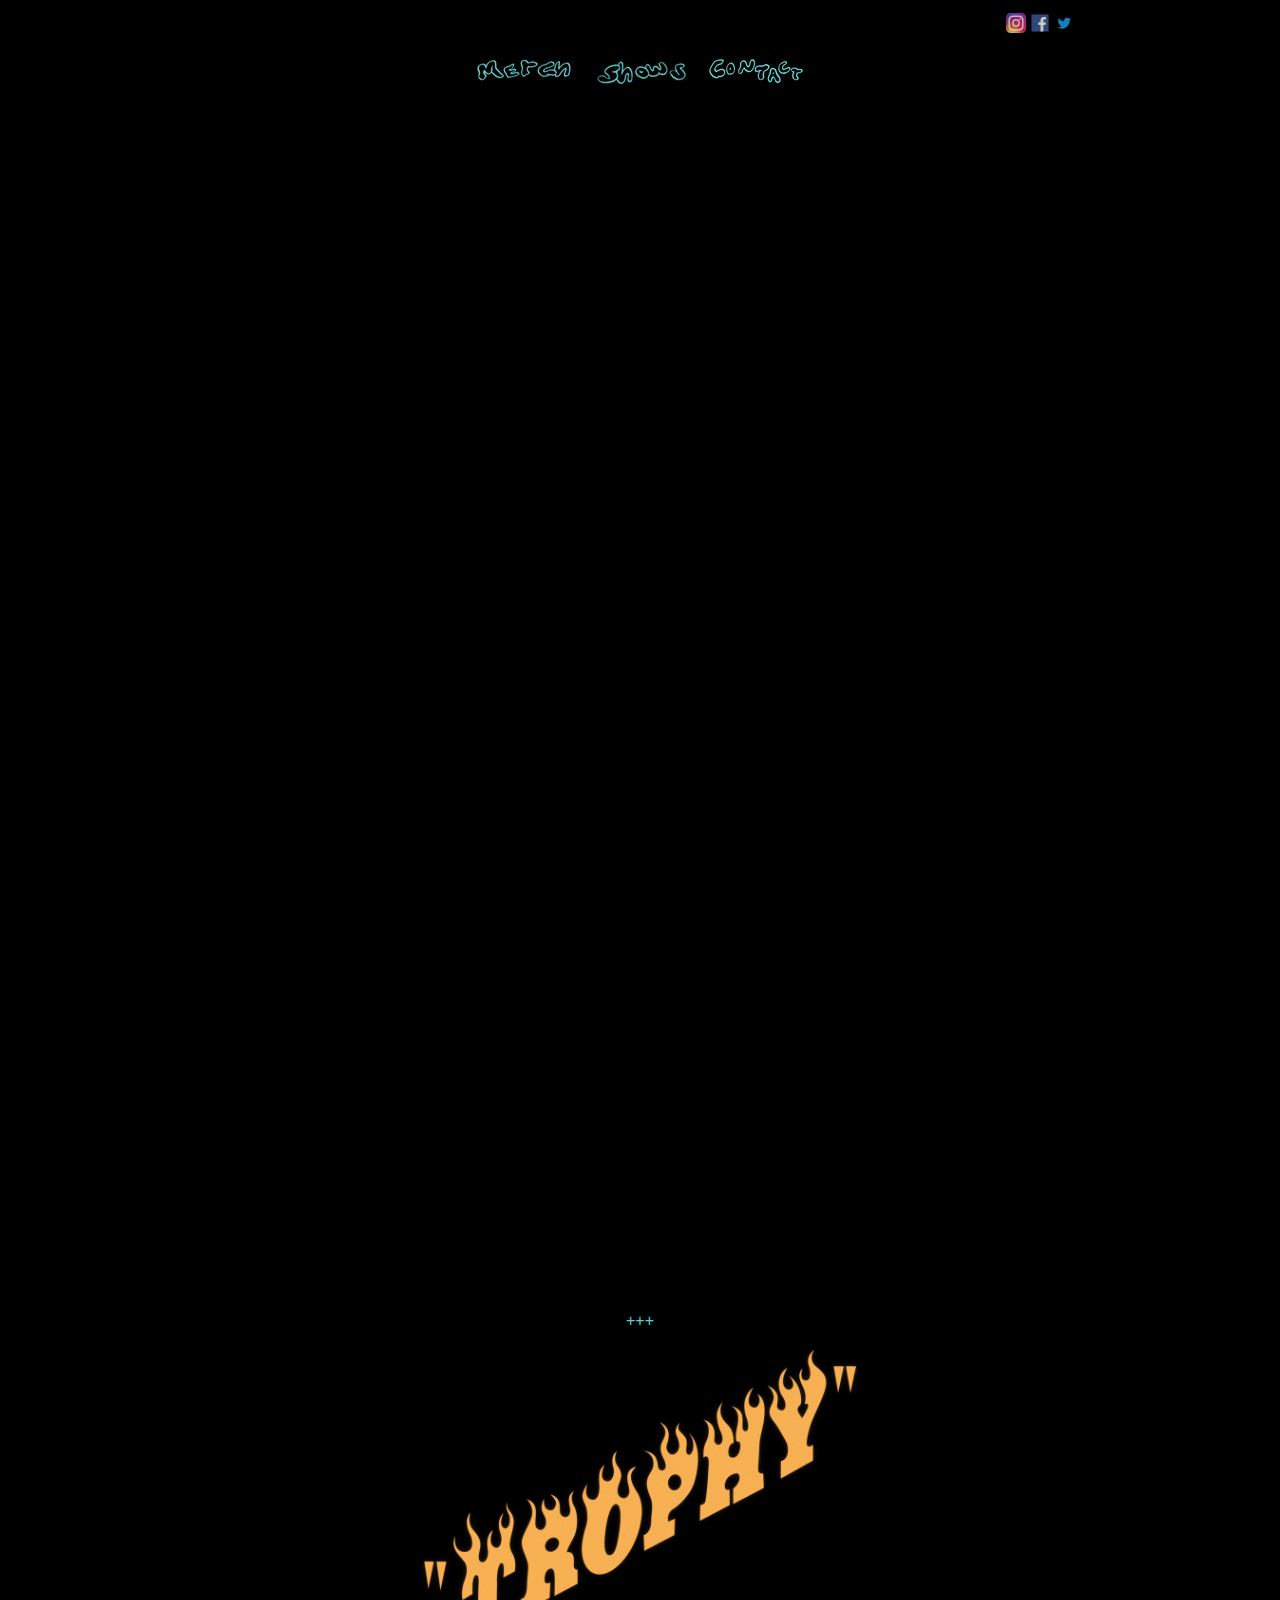
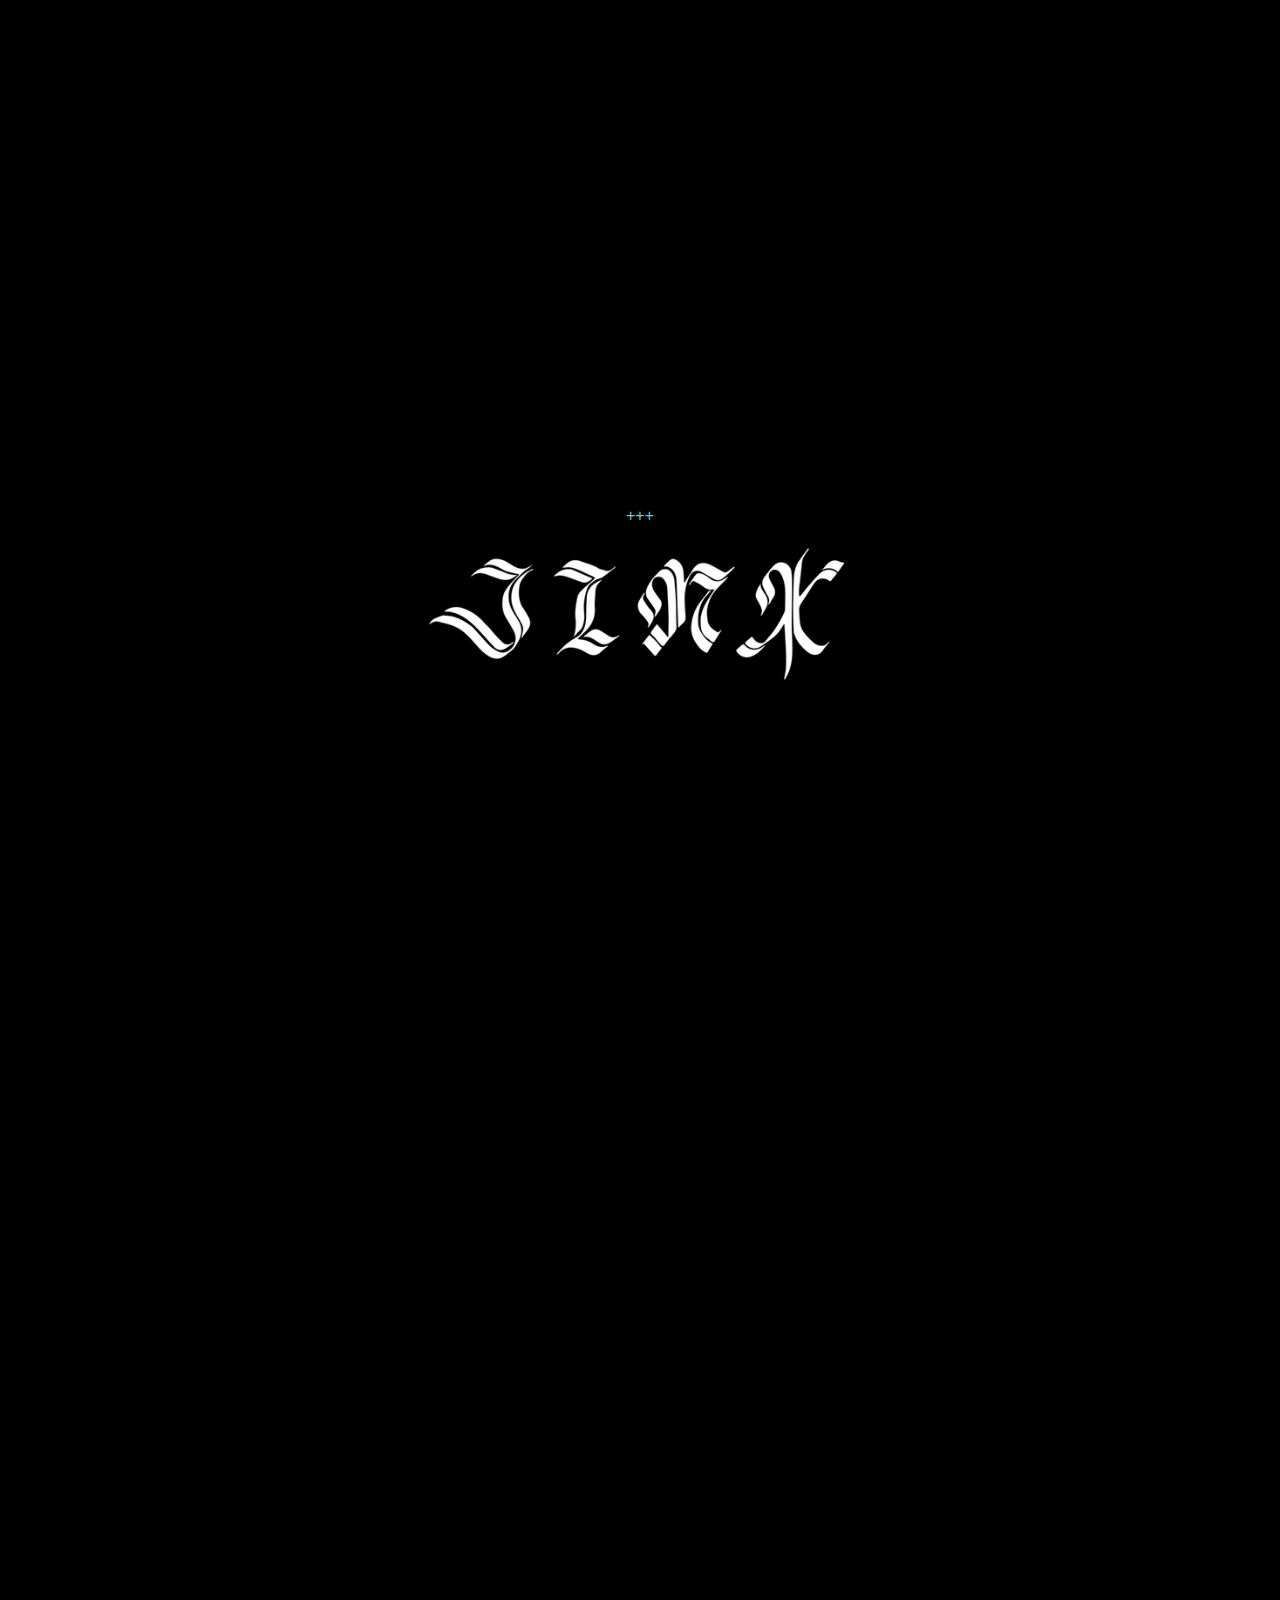
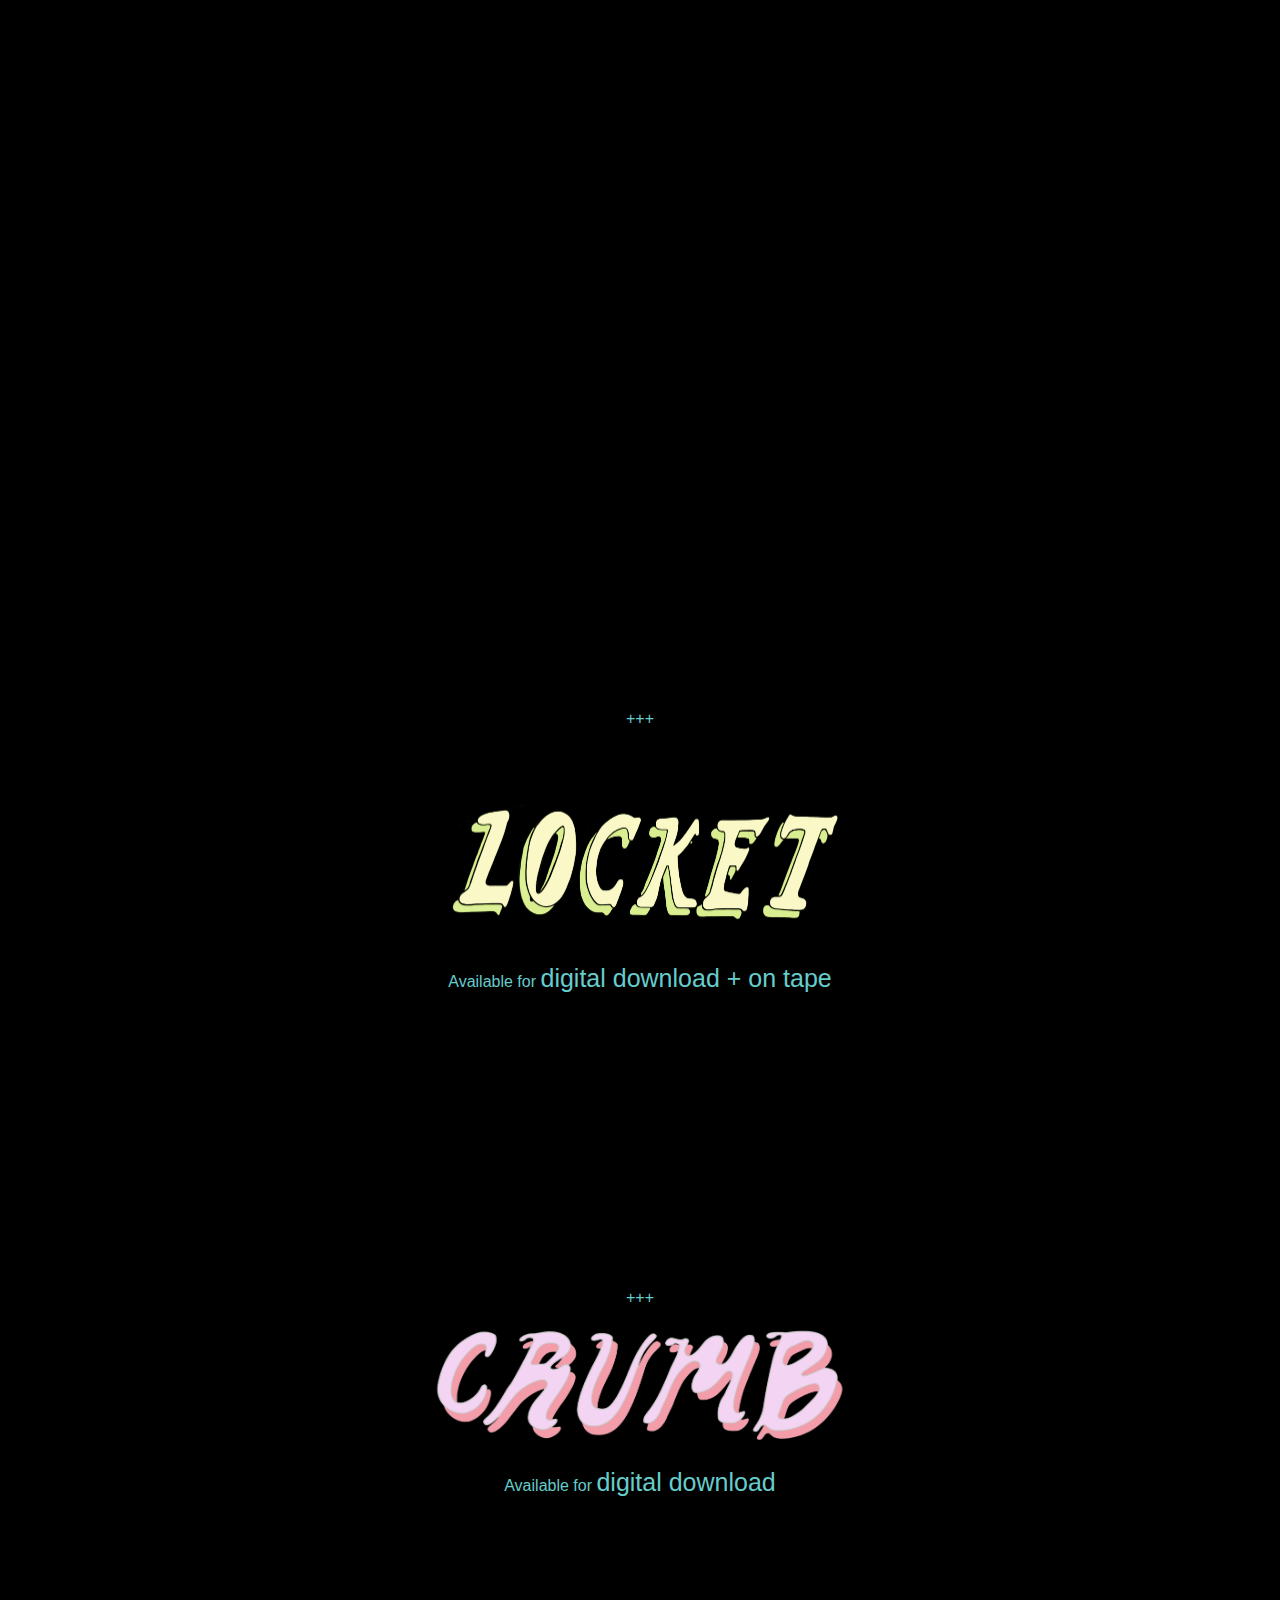
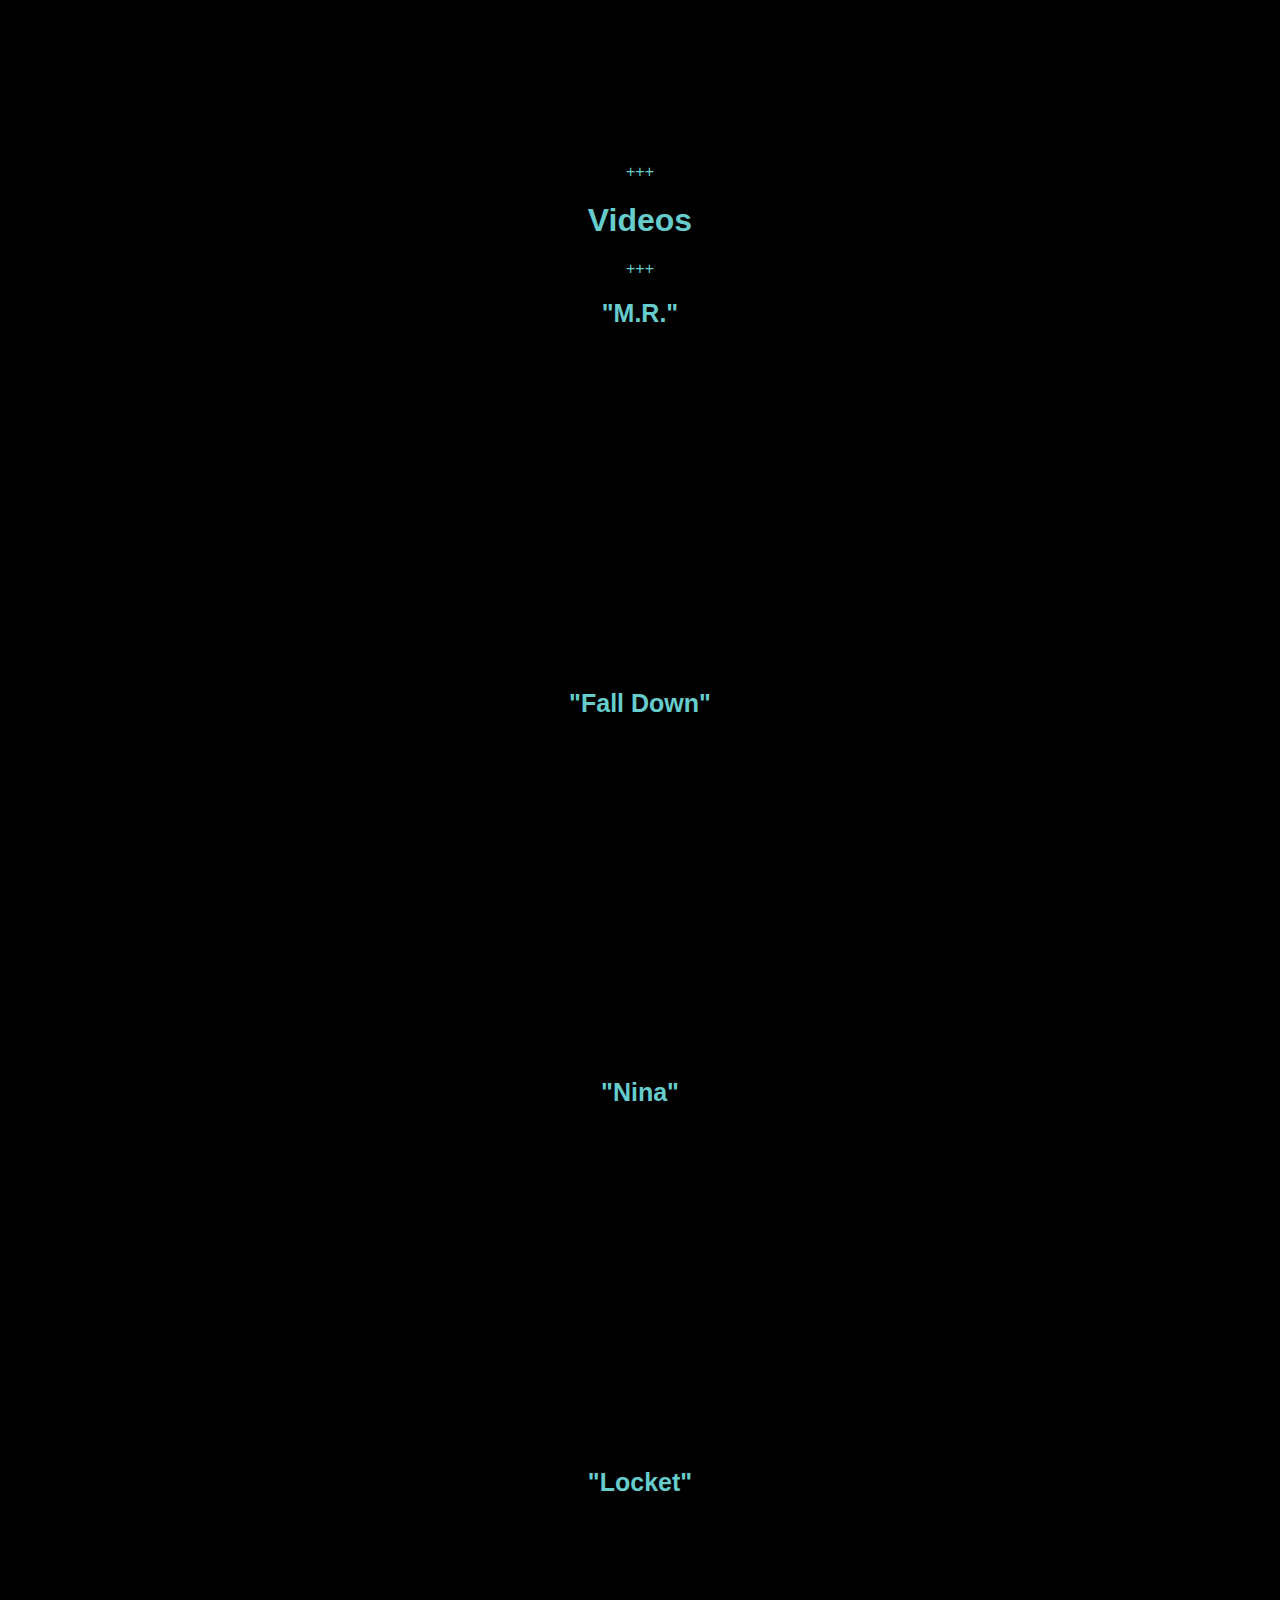
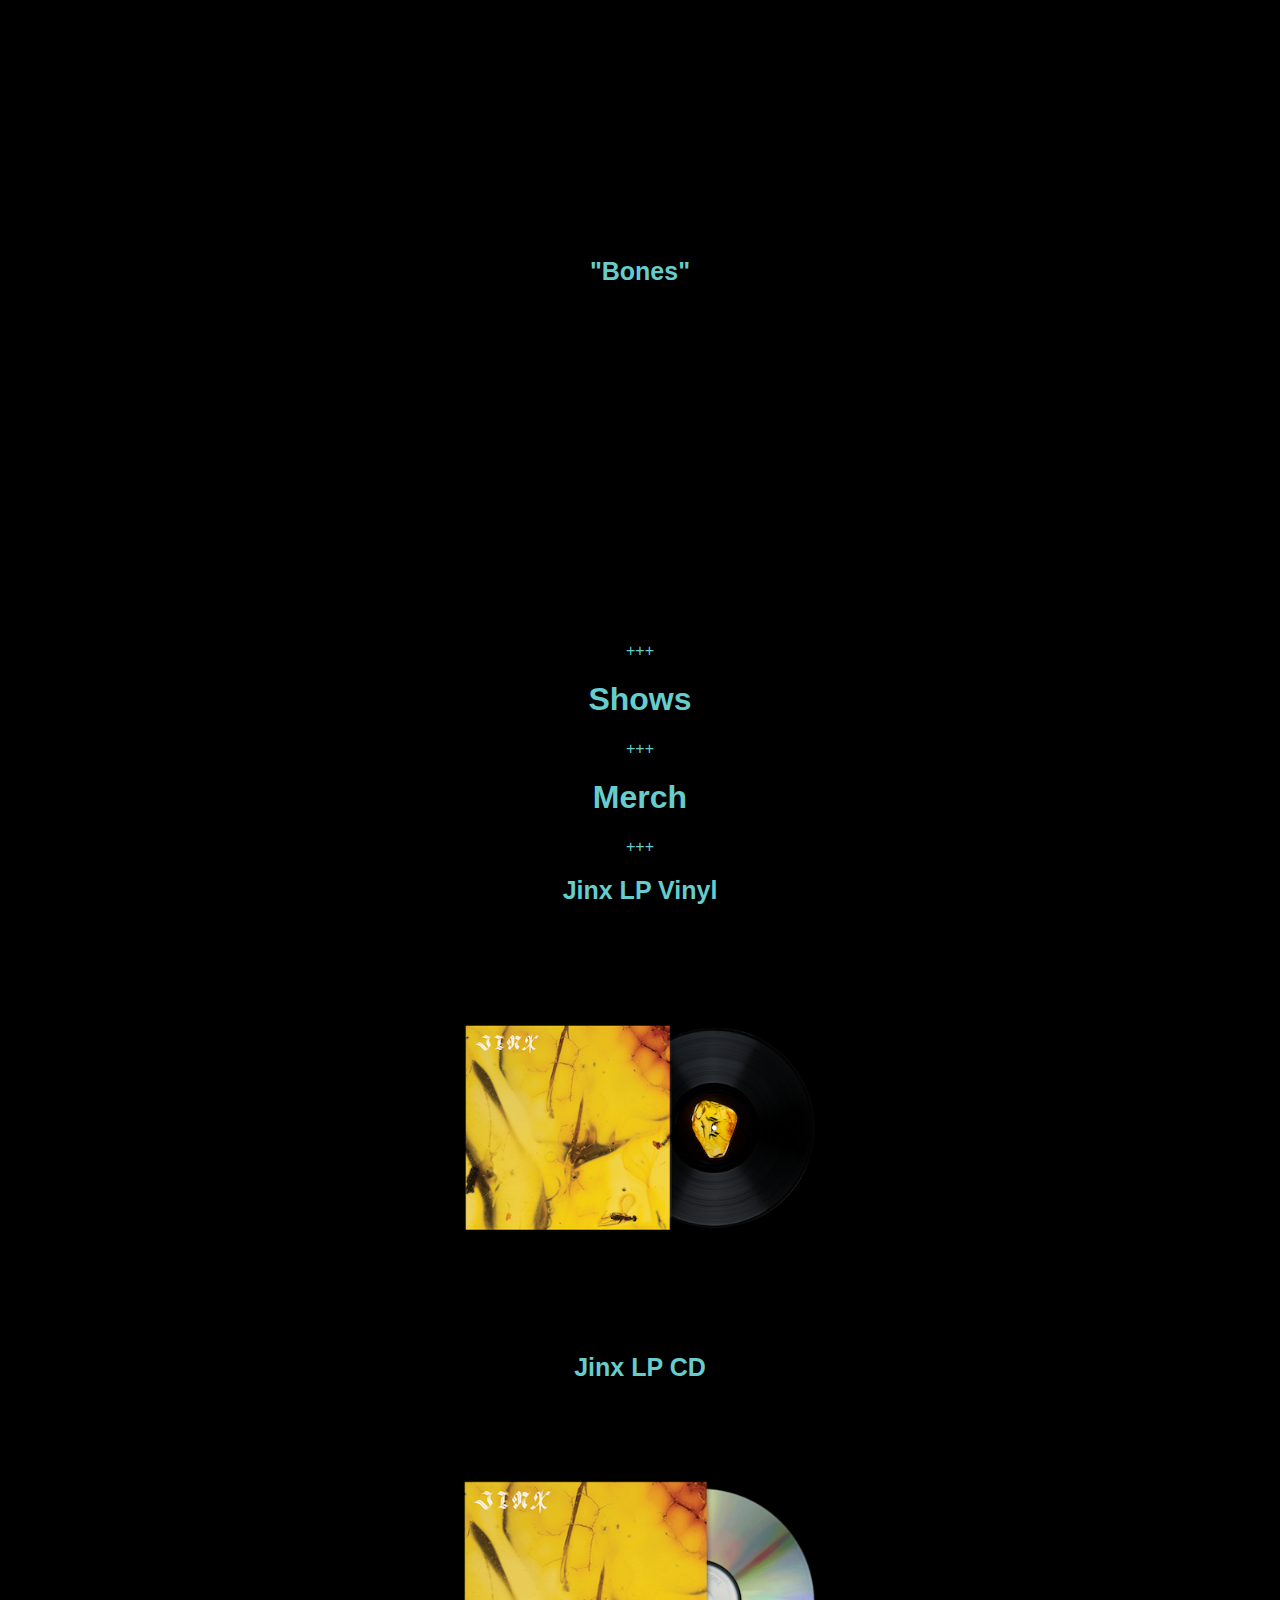
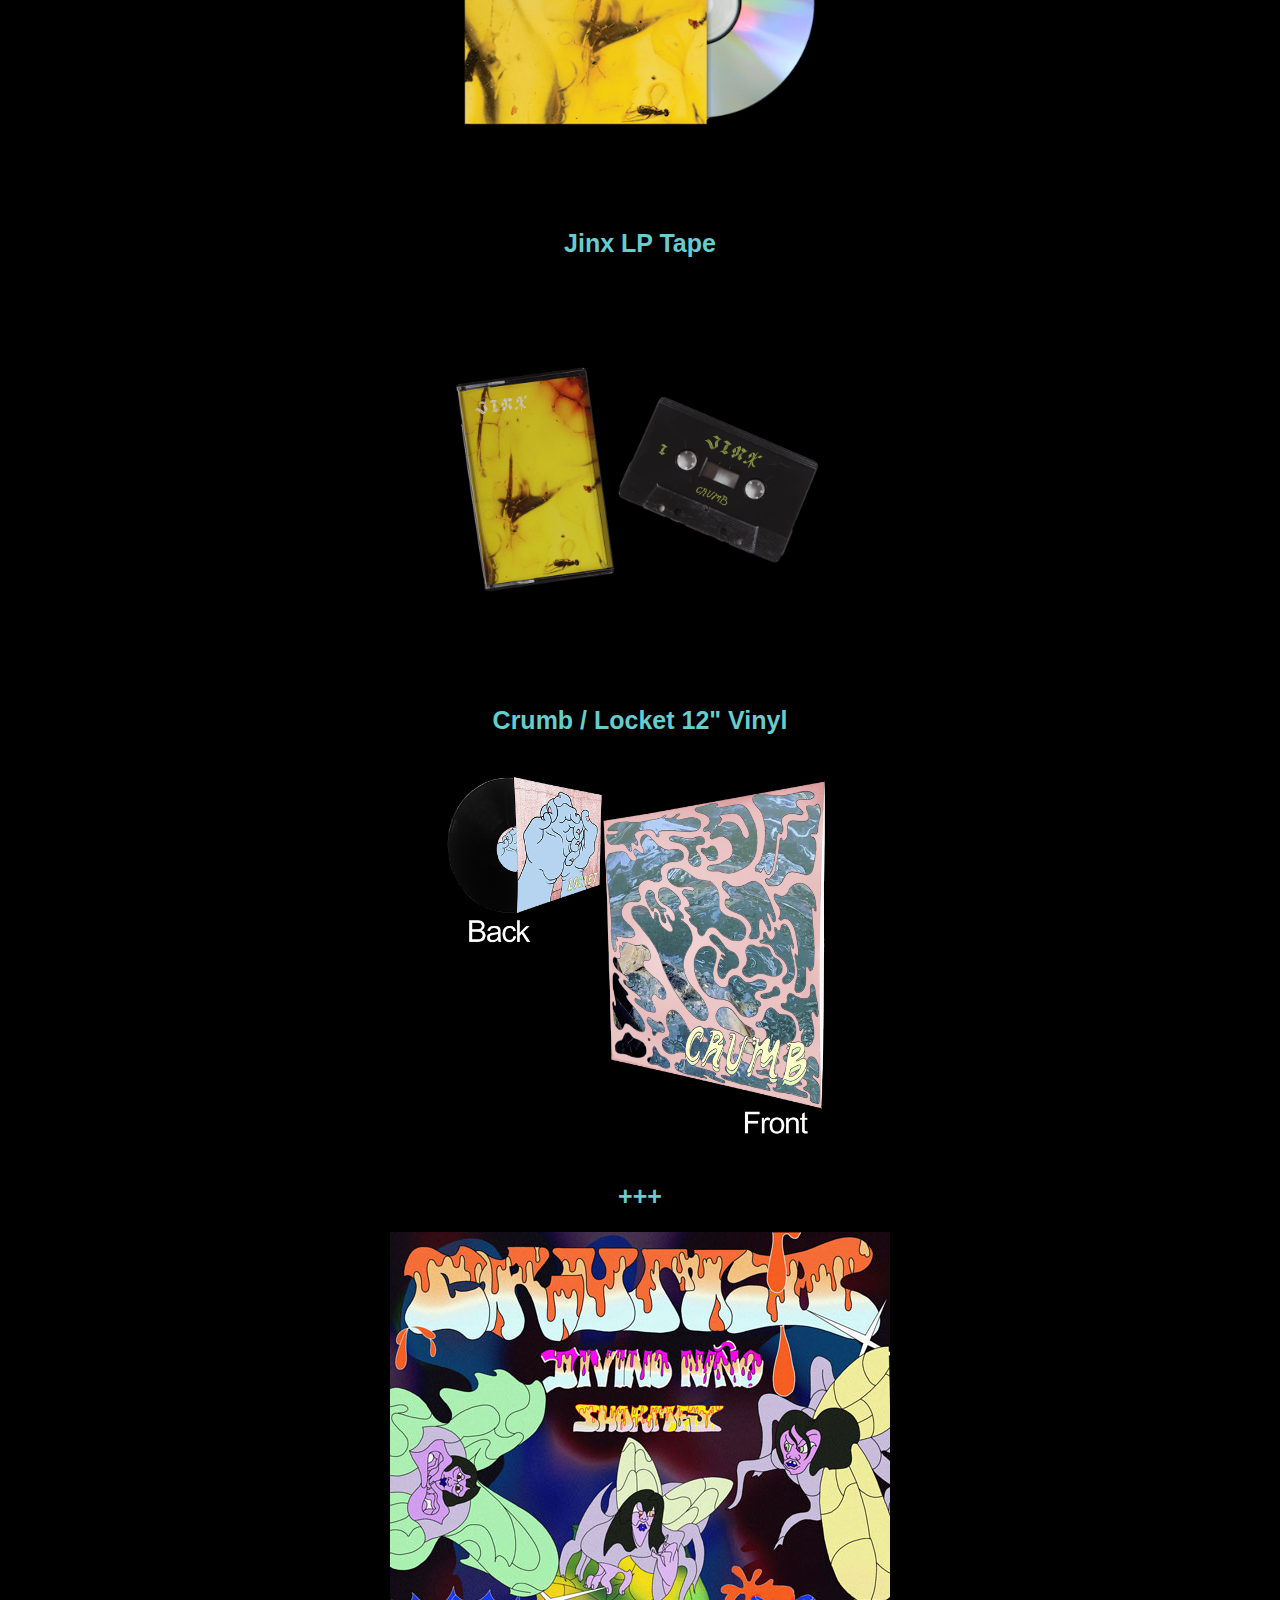
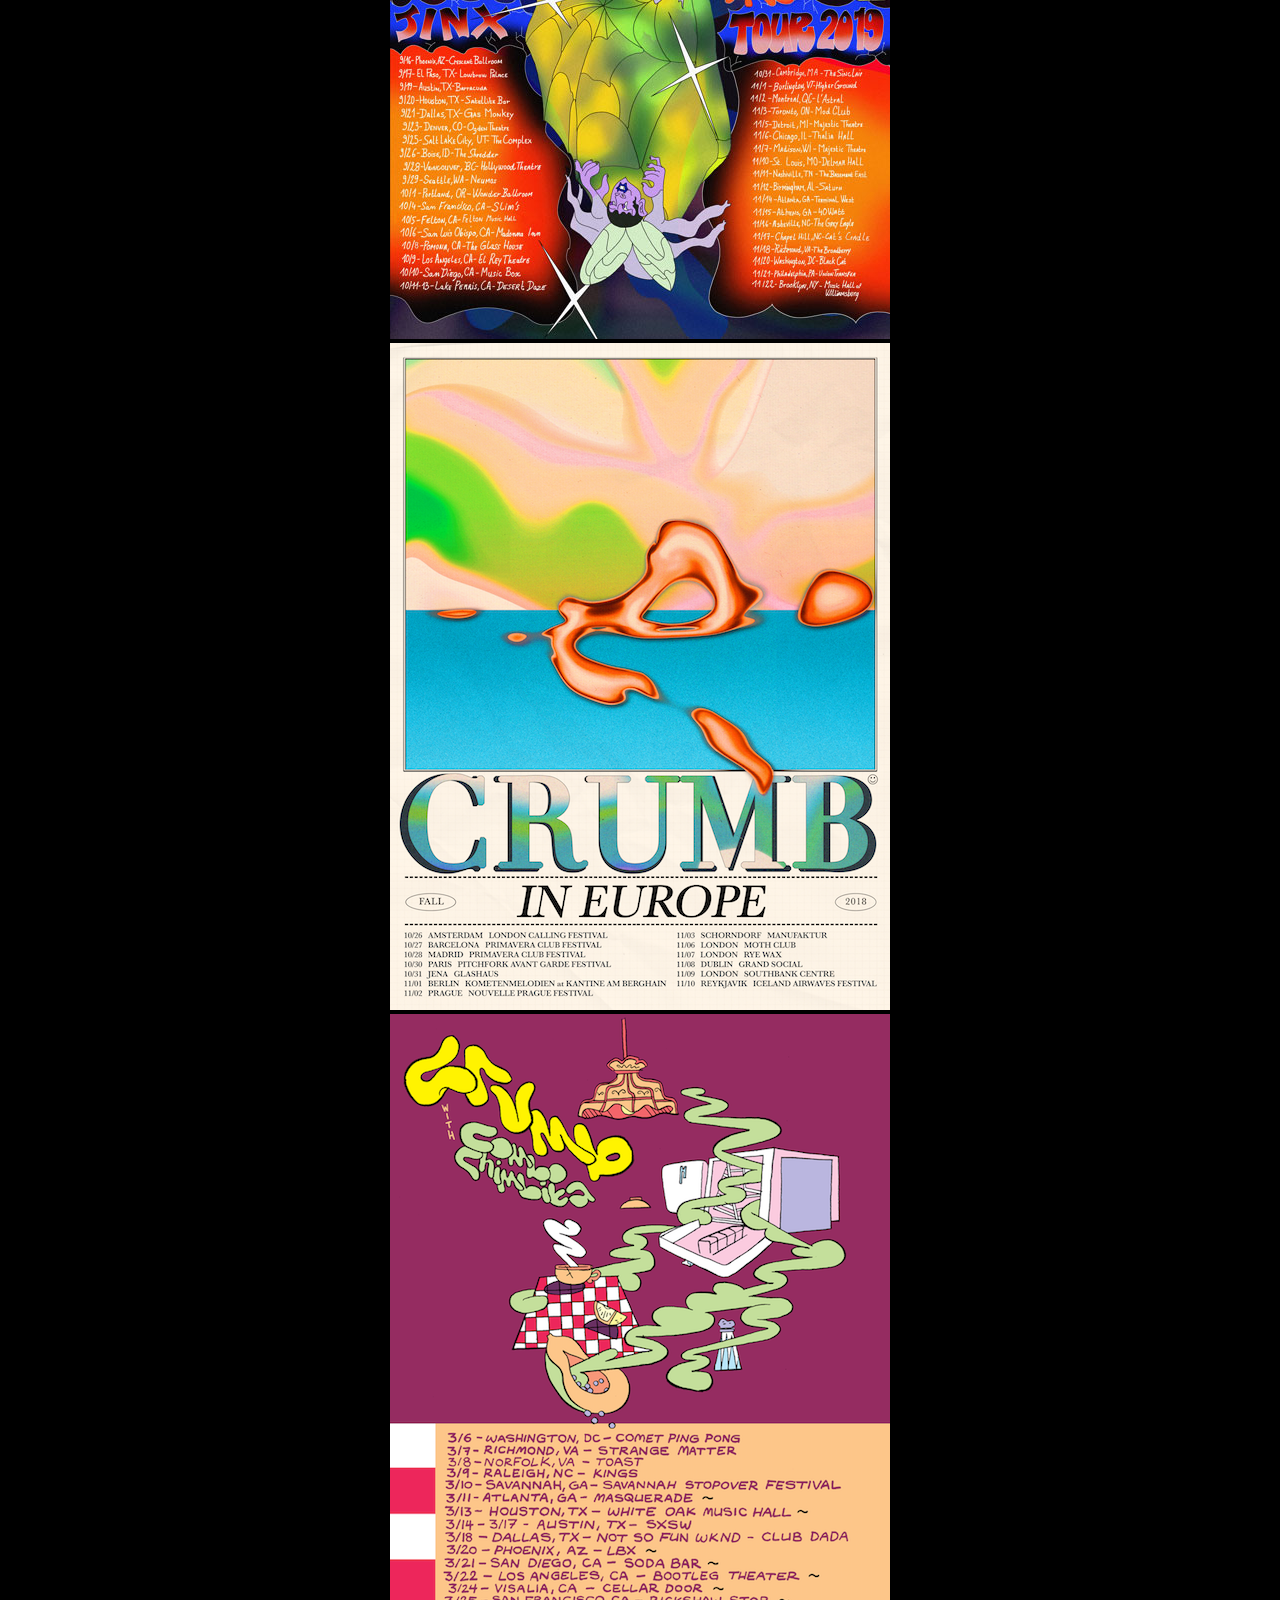
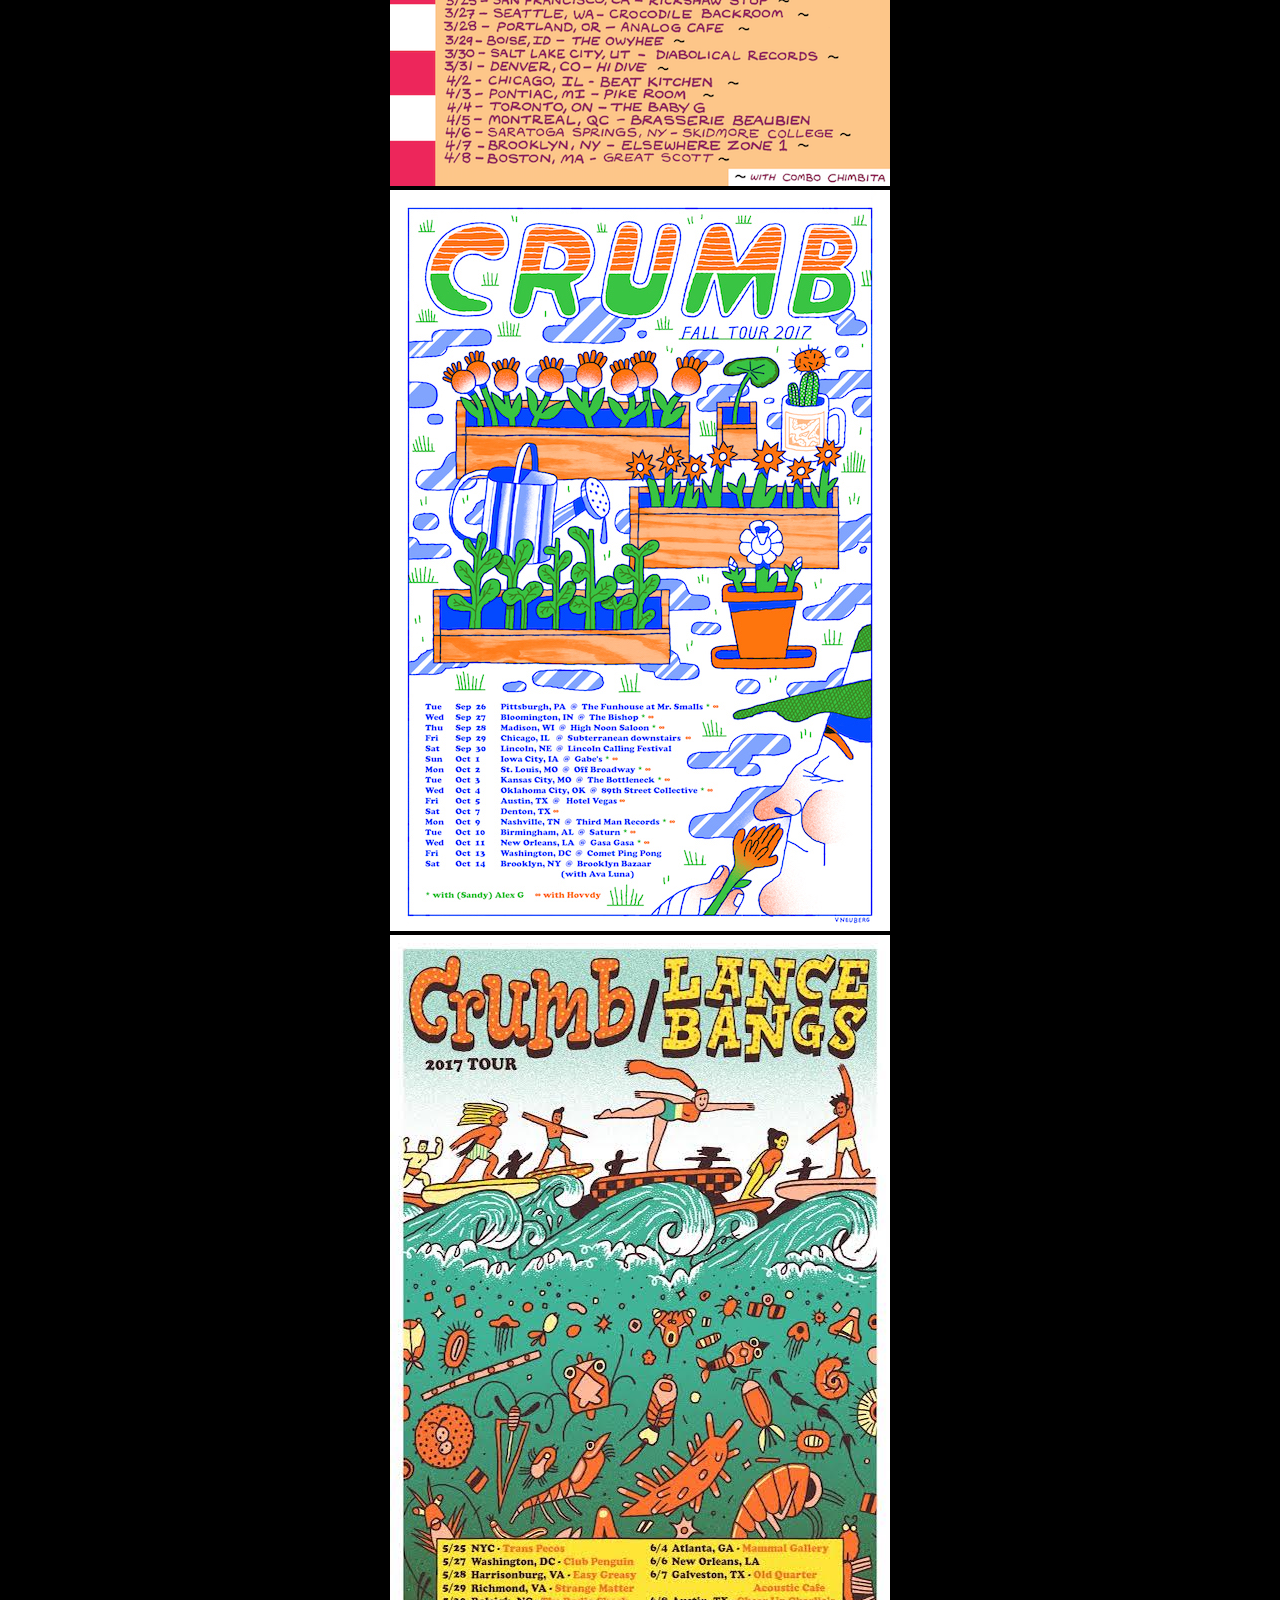
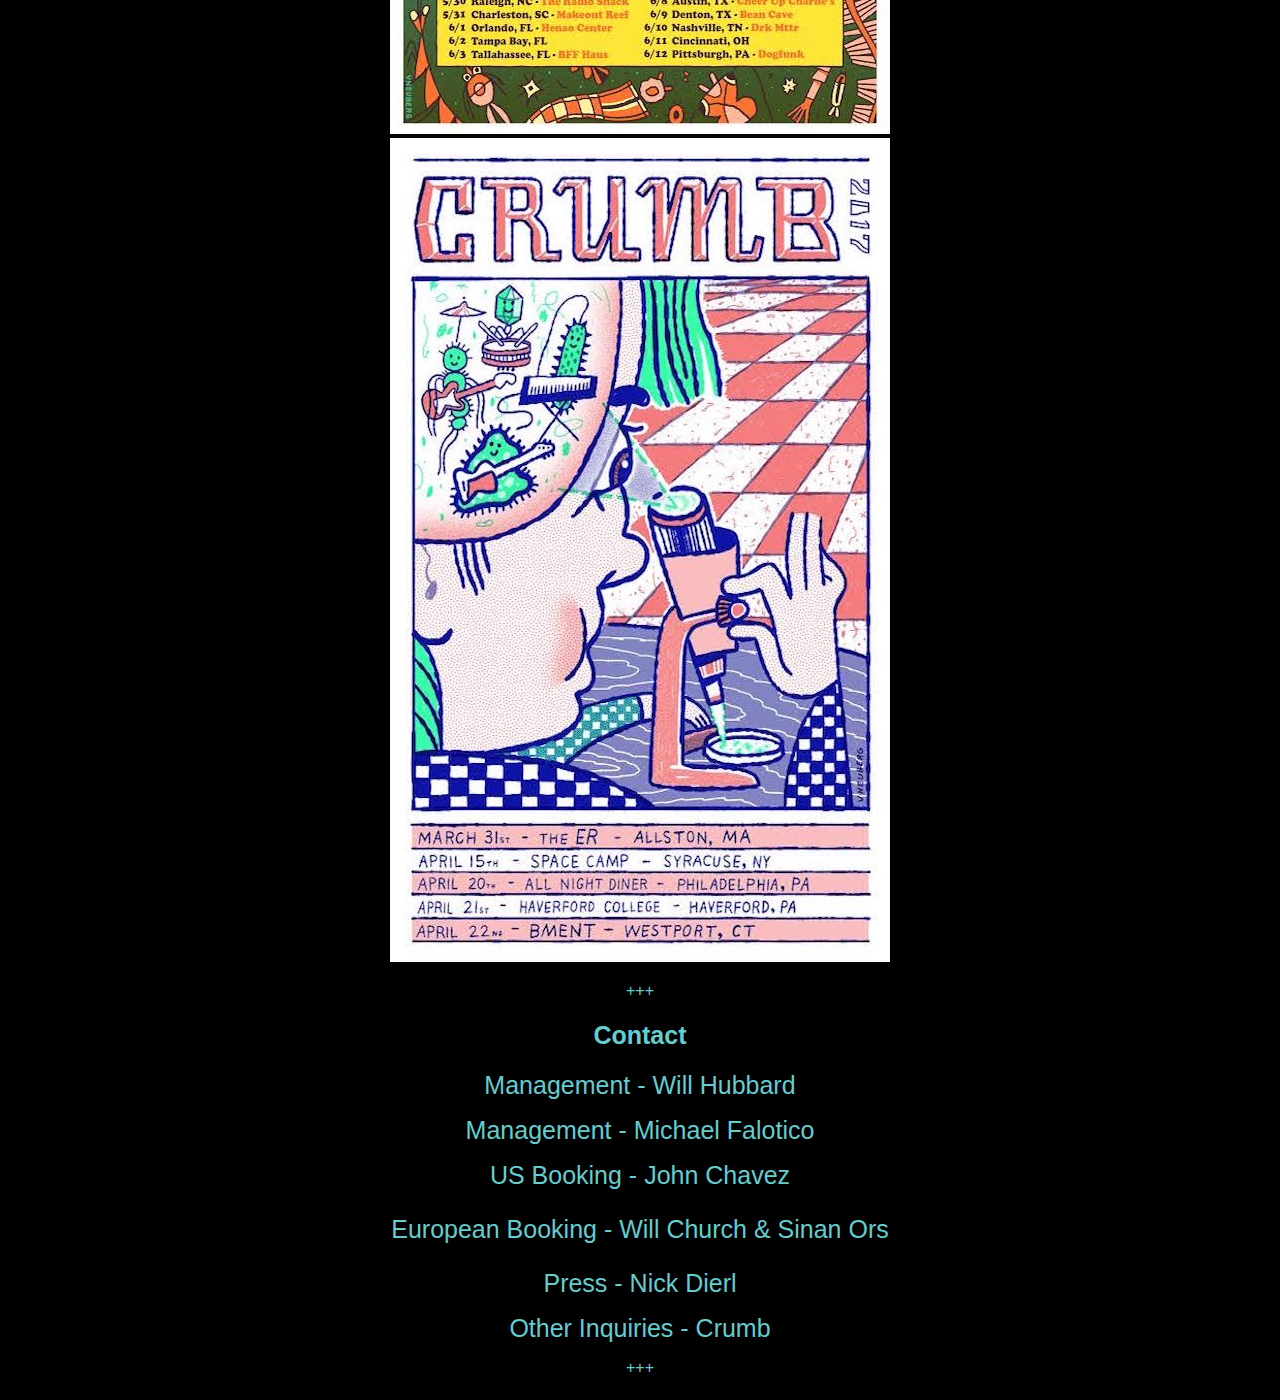
<file: index.html>
<!DOCTYPE html>
<html>
<head>
        <meta charset='utf-8'>
        <meta name="description" content="Crumb the band - merch, shows, and more">
	<title> Crumb The Website </title>
	<link rel="stylesheet" type="text/css" href="css/homepage.css" />
  <link rel="shortcut icon" href="favicon.ico" />
  <script src="https://ajax.googleapis.com/ajax/libs/jquery/1.7.1/jquery.min.js" type="text/javascript"></script>
</head>
<body>
  <script>
  (function(i,s,o,g,r,a,m){i['GoogleAnalyticsObject']=r;i[r]=i[r]||function(){
  (i[r].q=i[r].q||[]).push(arguments)},i[r].l=1*new Date();a=s.createElement(o),
  m=s.getElementsByTagName(o)[0];a.async=1;a.src=g;m.parentNode.insertBefore(a,m)
  })(window,document,'script','https://www.google-analytics.com/analytics.js','ga');

  ga('create', 'UA-99619540-1', 'auto');
  ga('send', 'pageview');

  </script>
	<div id="page">
	    <div class="main_content">
          <div class="header">
            <a href="https://www.instagram.com/some_crumb/"><img src='images/instalogo.png'/></a>
            <a href="https://www.facebook.com/TheCrumbBand/"><img src='images/facebooklogo.png'/></a>
            <!-- <a href="https://soundcloud.com/crumbtheband"><img src='images/sclogo.png'/></a> -->
            <a href="https://twitter.com/crumbtheband"><img src='images/tweet.png'/></a>
          </div>
          <div class="nav">
            <button id="merchButton"><img src="images/merchheaderblue.png" /></button>
            <button id="showButton"><img src="images/showsheaderblue.png" /></button>
            <button id="contactButton"><img src="images/contactheaderblue.png" /></button>
          </div>
        	<div class="text_content">
                <iframe width="560" height="315" src="https://www.youtube.com/embed/XL4dcAIWqgA" title="YouTube video player" frameborder="0" allow="accelerometer; autoplay; clipboard-write; encrypted-media; gyroscope; picture-in-picture" allowfullscreen></iframe>
                <iframe style="border: 0; width: 500px; height: 850px;" src="https://crumb.ffm.to/bnr-balloon"></iframe>
                <p>+++</p>
                <img id="trophy-letters" src='images/TROPHY_ONLY.png'>
                <iframe width="560" height="315" src="https://www.youtube.com/embed/I5TL7BMnn80" frameborder="0" allow="accelerometer; autoplay; clipboard-write; encrypted-media; gyroscope; picture-in-picture" allowfullscreen></iframe>
                <iframe width="560" height="315" src="https://www.youtube.com/embed/_T9uppDEzc8" frameborder="0" allow="accelerometer; autoplay; clipboard-write; encrypted-media; gyroscope; picture-in-picture" allowfullscreen></iframe>
                <iframe style="border: 0; width: 500px; height: 1400px;" src="https://crumb.ffm.to/trophy"></iframe>
                <p>+++</p>
                <img id="jinx-letters" src='images/jinxletters.png'/>
                <div>
                <iframe style="border: 0; width: 500px; height: 1600px;" src="https://smarturl.it/Crumb_Jinx"></iframe>
                </div>
                <p>+++</p>
                <img id="locket-letters" src='images/locketletters.png'/>
                <p>Available for <a target="_blank" href="https://crumbtheband.bandcamp.com/album/locket">digital download + on tape</a></p>
                <div>
                <iframe style="border: 0; width: 400px; height: 260px;" src="https://bandcamp.com/EmbeddedPlayer/album=3442028588/size=large/bgcol=333333/linkcol=ffffff/artwork=small/transparent=true/" seamless><a href="http://crumbtheband.bandcamp.com/album/locket">Locket by Crumb</a></iframe>
                </div>
                <p>+++</p>
                <img id="crumb-letters" src='images/crumbletters.png'/>
                <p>Available for <a target="_blank" href="https://crumbtheband.bandcamp.com/album/crumb">digital download</a></p>
                <div>
                  <iframe style="border: 0; width: 400px; height: 230px;" src="https://bandcamp.com/EmbeddedPlayer/album=3106102136/size=large/bgcol=333333/linkcol=ffffff/artwork=small/transparent=true/" seamless><a href="http://crumbtheband.bandcamp.com/album/crumb">Crumb by Crumb</a></iframe>
                </div>
                <p>+++</p>
                <h1>Videos</h1>
                <p>+++</p>
                <h2>"M.R."</h2>
                <iframe width="560" height="315" src="https://www.youtube.com/embed/9J7qCZaLVf4" frameborder="0" allow="accelerometer; autoplay; encrypted-media; gyroscope; picture-in-picture" allowfullscreen></iframe>
                <h2>"Fall Down"</h2>
                <iframe width="560" height="315" src="https://www.youtube.com/embed/F1uG1pDd8QE" frameborder="0" allow="accexlerometer; autoplay; encrypted-media; gyroscope; picture-in-picture" allowfullscreen></iframe>
                 <h2>"Nina"</h2>
                  <iframe width="560" height="315" src="https://www.youtube.com/embed/94jSIcxXI-o" frameborder="0" allow="accelerometer; autoplay; encrypted-media; gyroscope; picture-in-picture" allowfullscreen></iframe>
                <h2>"Locket"</h2>
                <iframe width="560" height="315" src="https://www.youtube.com/embed/BqnG_Ei35JE" frameborder="0" allow="autoplay; encrypted-media" allowfullscreen></iframe>
                <h2>"Bones"</h2>
                <iframe width="560" height="315" src="https://www.youtube.com/embed/nD3iG6m44g8" frameborder="0" allowfullscreen></iframe>
                <div class="links">
                    <p>+++</p>
                    <h1 id="tour">Shows</h1>
                    <!-- <p>+++</p> -->
                    <!-- <div class="shows">
                      <p><a target="_blank" href="https://www.coachella.com/passes">10/9/20 - 10/11/20 - Indio, CA @ Coachella</a></p>
                      <p><a target="_blank" href="https://www.coachella.com/passes">10/16/20 - 10/18/20 - Indio, CA @ Coachella</a></p>
                    </div> -->
                </div>
                <p>+++</p>
                <h1 id="merch">Merch</h1>
                <p>+++</p>
                <h2><a style="display:block;" target="_blank" href="https://www.hellomerch.com/collections/crumb/products/jinx-vinyl" target="_blank">Jinx LP Vinyl</h2>
                  
                  <img class="shirt" src="images/jinx_vinyl.png"/></a>

                <h2><a target="_blank" href="https://www.hellomerch.com/collections/crumb/products/jinx-cd">Jinx LP CD</a></h2>
                  <a style="display: block;" target="_blank" href="https://www.hellomerch.com/collections/crumb/products/jinx-cd">
                  <img class="shirt" src="images/jinx_cd.png"></a>

                <h2><a target="_blank" href="https://www.hellomerch.com/collections/crumb/products/jinx-cassette-tape">Jinx LP Tape</a></h2>
                  <a style="display: block;"target="_blank" href="https://www.hellomerch.com/collections/crumb/products/jinx-cassette-tape">
                  <img class="shirt" src="images/jinx_tape.png"></a>
                <h2><a target="_blank" href="https://www.hellomerch.com/collections/crumb/products/crumb-locket-vinyl">Crumb / Locket 12" Vinyl</h2>
                  <a style="display: block;" target="_blank" href="https://www.hellomerch.com/collections/crumb/products/crumb-locket-vinyl"><img class="shirt" src='images/vinyl.png'/></a>
                <h2>+++</h2>
                <img src="images/Crumb_Fall_2019_Tour_Poster.jpg">
                <img src='images/europe.png'/>
                <img src='images/crumbposter_final.png'/>
                <img src='images/tour2.jpg'/>
                <!-- <img src='images/alex-hovvdy-crumb.jpg'/> -->
                <img src='images/tourposter.jpg'/>
                <img src='images/poster.jpg'/>

             <!--    <img src="images/pic25.jpg"/>
                <img src='images/pic11.jpg'/> -->
                <p>+++</p>
                <h2 id="contact">Contact</h2>
                <p><a href="mailto:will@emagen.com"> Management - Will Hubbard</a></p>
                <p><a href="mailto:michael@emagen.com">Management - Michael Falotico</a></p>
                <p><a href="mailto:john@groundcontroltouring.com">US Booking - John Chavez</a></p>
                <p style="font-size: 25px;">European Booking - <a href="mailto:will@atc-live.com">Will Church</a> &amp; <a href="mailto:sinan@atc-live.com">Sinan Ors</a></p>
                <p><a href="mailto:nick@orienteer.us">Press - Nick Dierl</a></p>
                <p><a href="mailto:crumbplaysmusic@gmail.com">Other Inquiries - Crumb</a></p>
                <p>+++</p>
          </div>
       </div>
    </div>
<script type="text/javascript" src="index.js"></script>
</body>
</html>
</file>
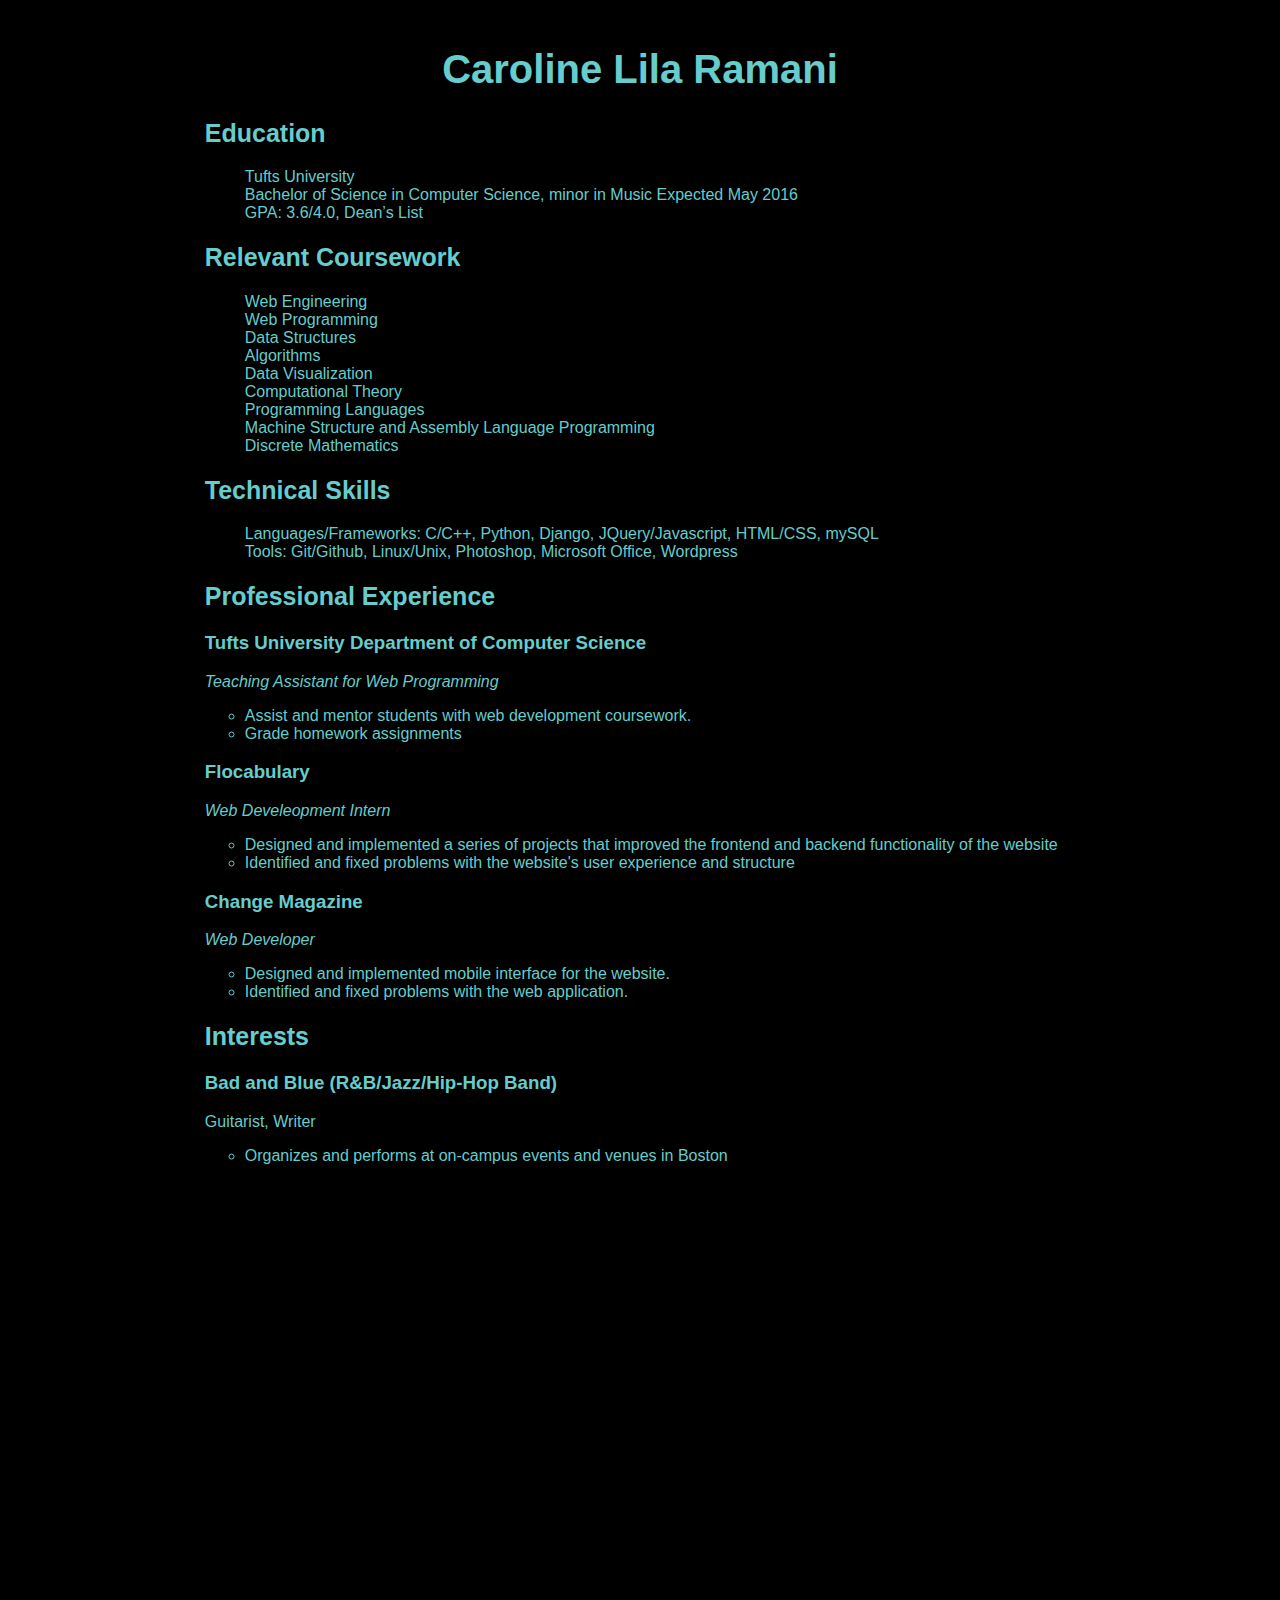
<file: resume.html>
<!DOCTYPE html>
<html>
<head> 
	<title> Lila Ramani's Resume</title>
	<link rel="stylesheet" type="text/css" href="css/homepage.css" />
</head>
<body>
	<div id="page">
	    <div class="main_content">
        	<div class="text_content">
            	<h1 id="name_header"> Caroline Lila Ramani </h1>
            	<div class="resume_text">
            		<h2>Education</h2>
            		<ul class="no_bullet">
            			<li>Tufts University</li>
            			<li>Bachelor of Science in Computer Science, minor in Music Expected May 2016</li>
            			<li>GPA: 3.6/4.0, Dean’s List</li>
            		</ul>
            		<h2>Relevant Coursework</h2>
            		<ul class="no_bullet">
            			<li>Web Engineering</li>
                        <li>Web Programming</li>
                        <li>Data Structures</li>
                        <li>Algorithms</li>
                        <li>Data Visualization</li>
                        <li>Computational Theory</li>
                        <li>Programming Languages</li>
                        <li>Machine Structure and Assembly Language Programming</li>
                        <li>Discrete Mathematics</li>
            		</ul>
            		<h2>Technical Skills</h2>
            		<ul class="no_bullet">
            			<li>Languages/Frameworks: C/C++, Python, Django, JQuery/Javascript, HTML/CSS, mySQL</li>
            			<li>Tools: Git/Github, Linux/Unix, Photoshop, Microsoft Office, Wordpress</li>
            		</ul>
            		<h2>Professional Experience</h2>
                        <h3>Tufts University Department of Computer Science</h3>
                            <div class="job_position">Teaching Assistant for Web Programming</div>
                            <ul>
                                <li class="experience">Assist and mentor students with web development coursework.</li>
                                <li class="experience">Grade homework assignments</li>
                            </ul>
            			<h3>Flocabulary</h3>
            				<div class="job_position">Web Develeopment Intern</div>
            				<ul>
            					<li class="experience">Designed and implemented a series of projects that improved the frontend and backend functionality of the website</li>
            					<li class="experience">Identified and fixed problems with the website's user experience and structure</li>
            				</ul>	
            			<h3>Change Magazine</h3>
            				<div class="job_position">Web Developer</div>
            				<ul>
            					<li class="experience">Designed and implemented mobile interface for the website.</li>
            					<li class="experience">Identified and fixed problems with the web application.</li>
            				</ul>
                      <h2>Interests</h2>
                                <h3>Bad and Blue (R&B/Jazz/Hip-Hop Band)</h3>
                                        <div class="job position">Guitarist, Writer</div>
                                        <ul>
                                                <li class="experience">Organizes and performs at on-campus events and venues in Boston</li>
                                        </ul>
            	</div>
          </div>
       </div>
    </div>
</body>
</html>
</file>
<file: css/homepage.css>
html, body {
	height: 15800px;
	width: 100%;
	margin: 0;
	padding: 0;
}

#name_header {
        font-size: 40px;
        font-family: inherit;
}
a {
	font-size: 25px;
	color: rgb(102, 204, 204);
	text-decoration: none;
	font-family: inherit;
}

h2 {
	font-size: 25px;
}


a:hover {
	color: rgb(221, 160, 221);
}

a:active {
	color: rgb(138, 43, 226);
}

.shows a {
	color: black;
}

.header {
	padding-top: 10px;
	margin-left: 800px;
}

.header img {
	height: 20px;
	width: 20px;
	opacity: 0.8;
}

#page {
		width: inherit;
		height: inherit;
		background-color: black;
		text-align: center;
		/*background-image: url(../images/longjinx.jpg);*/
}
.main_content {
		background-color: black;
		height: inherit;
		width: 68%;
		margin: 0 auto;
		list-style-type: none;
		font-family: arial;
}

#bio {
	font-size: 25px;
	color: purple;
}

.text_content {
	margin: 0 auto;
	width: 100%;
	padding-top: 20px;
	color: rgb(102, 204, 204);
	text-align: center;
}

.shows {
	width: 650px;
	background-color: pink;
	padding-top: 20px;
	padding-bottom: 20px;
	margin: 0 auto;
	border-color: rgb(102, 204, 204);
	border-style: solid;
	font-size: 25px;
}


.press {
	width: 400px;
	background-color: pink;
	padding-top: 20px;
	padding-bottom: 20px;
	margin: 0 auto;
	border-color: rgb(102, 204, 204);
	border-style: solid;
	text-decoration: underline;
}

.bio {
	width: 600px;
	background-color: pink;
	margin: 0 auto;
	font-size: 14px;
	border-color: rgb(102, 204, 204);
	border-style: solid;
}

#trophy-letters {
	width: 50%;
	height: 50%;
}

#locket-letters {
	width: 50%;
	height: 50%;
}

#jinx-letters {
	width: 50%;
	height: 50%;
}

#crumb-letters {
	width: 50%;
	height: 50%;
}


.resume_text {
	text-align: left;
}

.album {
	margin: 0 auto;
}

.links {
	text-align: center;
}

.job_position {
	font-style: italic;
}

.location {
	left: 400px;
}

.date {
	left: 400px;
}

.experience {
	list-style-type: circle;
}

.no_bullet {
	list-style-type: none;
}

.shirt {
	height: 400px;
	width: 400px;
}

.shirt:hover {
	opacity: 0.5;
    filter: alpha(opacity=50);
    cursor: pointer;
}

.nav button {
	cursor: pointer;
	border: none;
	background-color: black;
	img {
		color: red;
	}
}


@media only screen
and (min-device-width : 375px)
and (max-device-width : 667px) {
/* STYLES GO HERE */
	#page {
		background-image: none;
	}
	.main_content {
		background-color: black;
		background-image: none;
		width: 100%;
	}

	.header {
		padding-top: 10px;
		margin-left: 500px;
	}
	.nav img {
		height: 100px;
		width: 130px;
		opacity: 0.9;
	}

}
</file>
